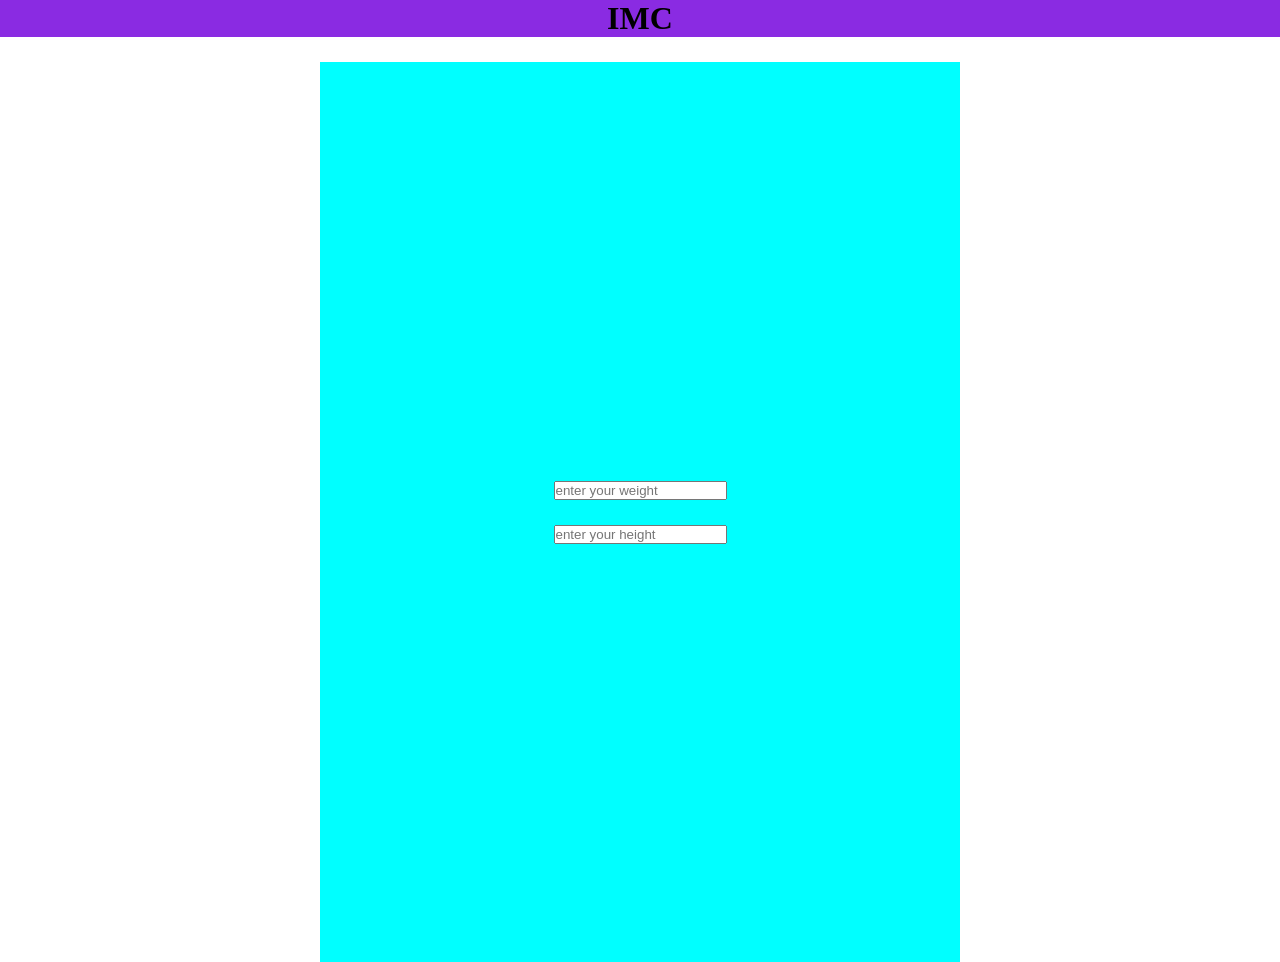
<file: index.html>
<!DOCTYPE html>
<html lang="en">
    <head>
        <meta charset="UTF-8">
        <meta name="viewport" content="width=device-width, initial-scale=1.0">
        <meta name="description" content="Aca colocaThis web application, developed with HTML, CSS, and JavaScript, aims to calculate a person's Body Mass Index (BMI) based on their weight and height. It provides a simple and intuitive interface so users can quickly obtain their results and learn their classification based on the value obtained.">
        <meta name="keywords" content="cALCULADORA, imc">
        <meta name="sitedomain" content="https://github.com/luixdaniel/SPA_IMC.git">
        <meta name="organization" content="luixdaniel">
        <meta name="author" content="Luis Daniel Cera Barros">
        <meta name="designer" content="Luis Daniel Cera Barros">
        <meta name="copyright" content="© 2025 luixdaniel. All rights reserved">
        <meta name="theme-color" content="#ffffff">
        <meta name="robots" content="index,follow">
        <meta name="googlebot" content="index,follow">
        <meta name="revisit-after" content="15days">
        <link rel="stylesheet" href="/src/css/style.css">
        <title>SPA_IMC</title>
    </head>
<body>
    <header>
        <h1>IMC</h1>
    </header>

    <main>
        <article class="container">
            <input type="number" id="weight" name="weight" min="1"step="2" placeholder="enter your weight">
            <input type="number" id="weight" name="weight" min="1"step="2" placeholder="enter your height">
        </article>
    </main>

    <footer></footer>

    <script src="./src/js/main.js"></script>
</body>
</html>
</file>
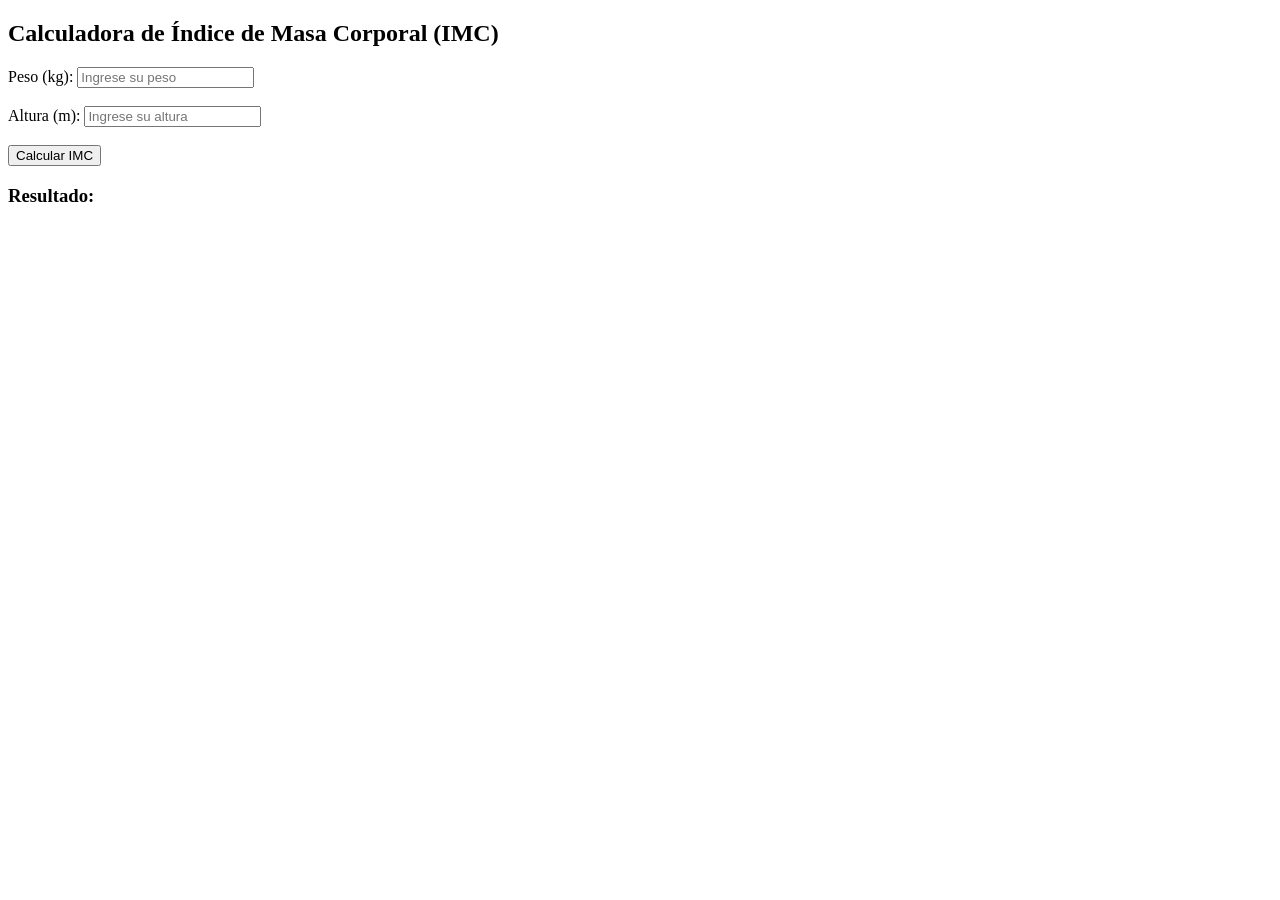
<file: calculadoraaaa/index.html>
<!DOCTYPE html>
<html>
<head>
    <title>Calculadora de IMC</title>
</head>
<body>
    <h2>Calculadora de Índice de Masa Corporal (IMC)</h2>
    <label for="peso">Peso (kg):</label>
    <input type="number" id="peso" placeholder="Ingrese su peso"><br><br>
    <label for="altura">Altura (m):</label>
    <input type="number" id="altura" placeholder="Ingrese su altura"><br><br>
    <button onclick="calcularIMC()">Calcular IMC</button>
    <h3>Resultado:</h3>
    <p id="resultado"></p>

    <script>
        function calcularIMC() {
            var peso = parseFloat(document.getElementById("peso").value);
            var altura = parseFloat(document.getElementById("altura").value);
            if (isNaN(peso) || isNaN(altura) || peso <= 0 || altura <= 0) {
                document.getElementById("resultado").innerHTML = "Por favor, ingrese valores válidos para peso y altura.";
                return;
            }
            var imc = peso / (altura * altura);
            var resultado = "Su IMC es: " + imc.toFixed(2) + "<br>";
            if (imc < 18.5) {
                resultado += "Clasificación: Peso inferior al normal";
            } else if (imc >= 18.5 && imc <= 24.9) {
                resultado += "Clasificación: Peso normal";
            } else if (imc >= 25 && imc <= 29.9) {
                resultado += "Clasificación: Peso superior al normal";
            } else {
                resultado += "Clasificación: Obesidad";
            }
            document.getElementById("resultado").innerHTML = resultado;
        }
    </script>
</body>
</html>
</file>
<file: src/css/style.css>
*{
    padding: 0;
    margin: 0;
    box-sizing: border-box;
}
header{
    background-color: blueviolet;
    text-align: center;
}
main{
    display: flex;
    justify-content: center;
    padding-top: 25px;
}
.container{
    background-color: aqua;
    width: 50%;
    height: 100vh;
    display: flex;
    justify-content: center;
    flex-direction: column;
    align-items: center;
    gap: 25px;
}
</file>
